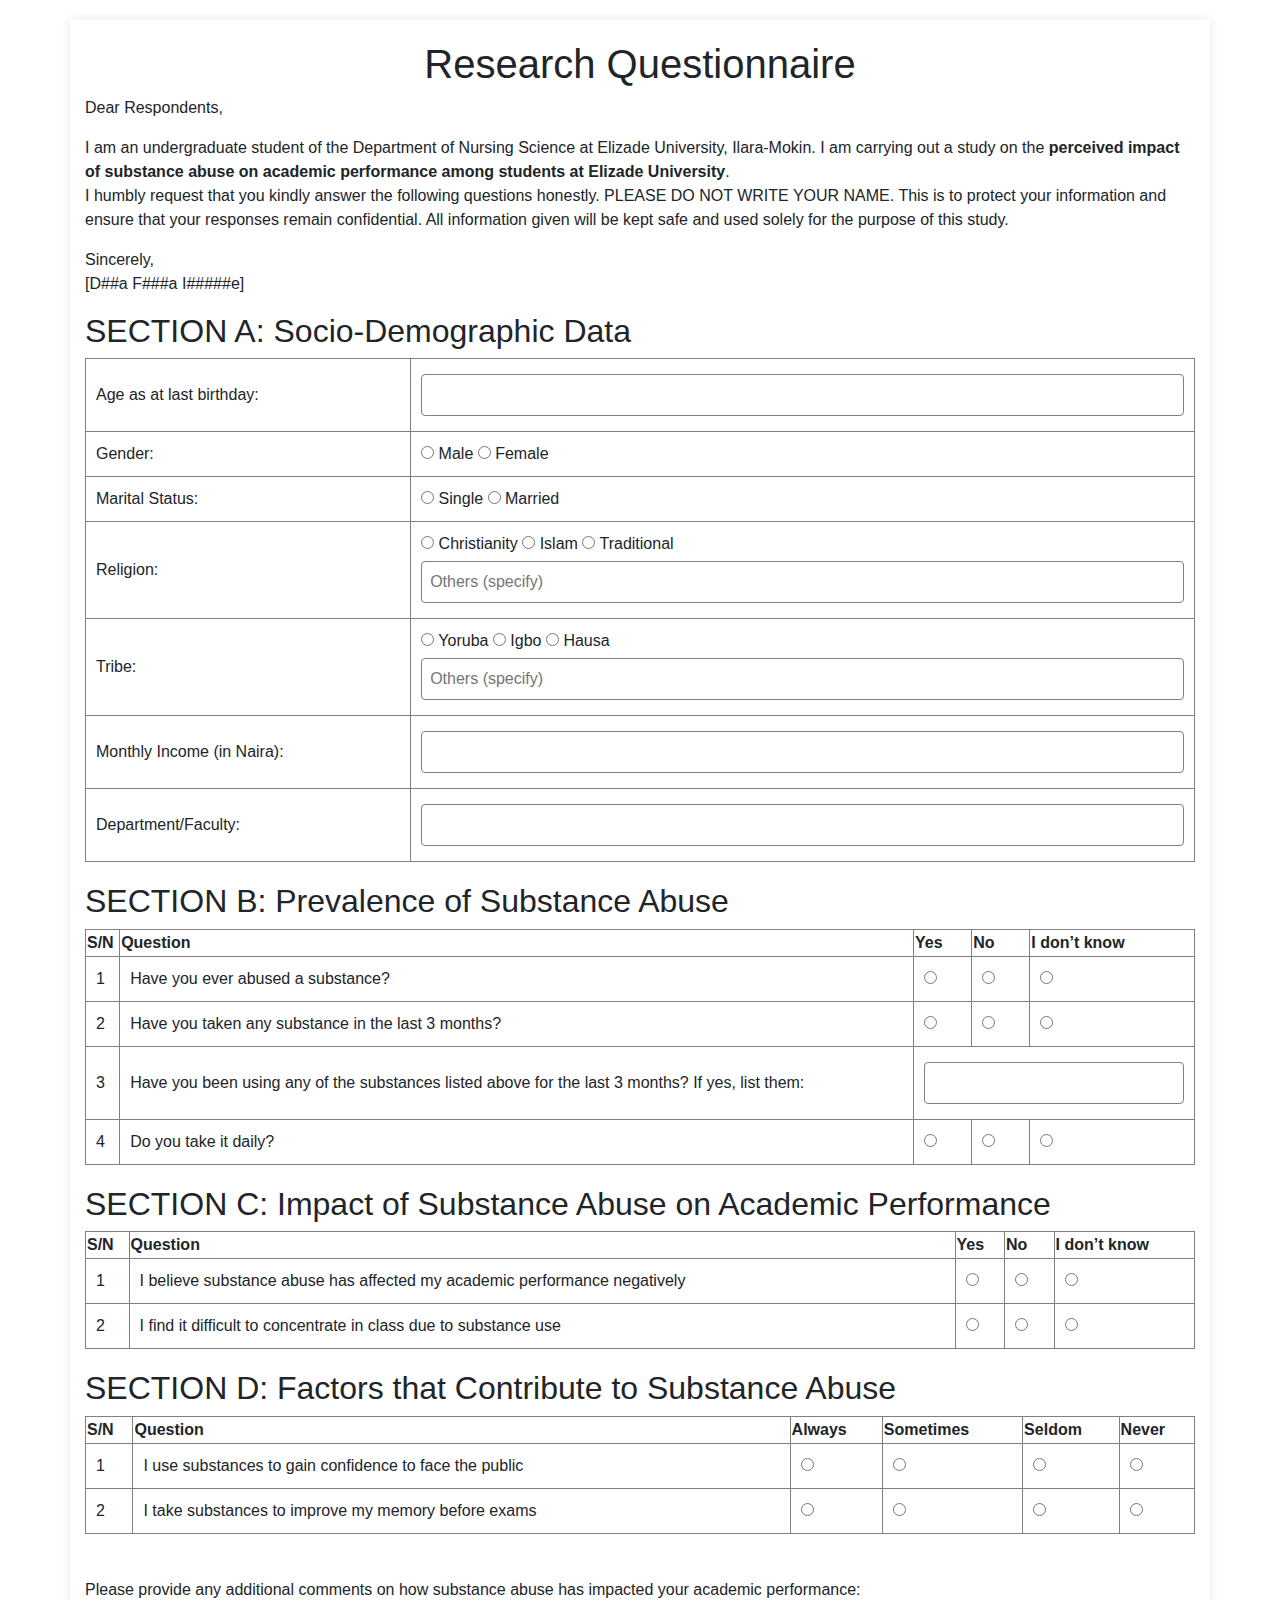
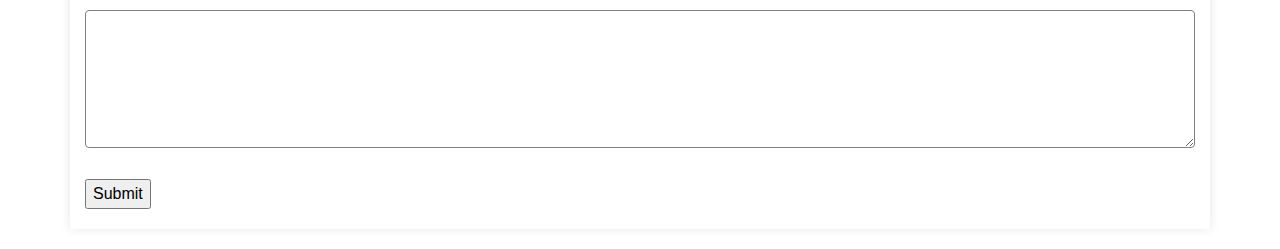
<file: index.html>
<!DOCTYPE html>
<html lang="en">
<head>
    <meta charset="UTF-8">
    <meta name="viewport" content="width=device-width, initial-scale=1.0">
    <title>Research Questionnaire</title>
    <link rel="stylesheet" href="styles.css">
	<link rel="stylesheet" href="https://stackpath.bootstrapcdn.com/bootstrap/4.0.0/css/bootstrap.min.css">
</head>
<body>
    <div class="container">
        <h1>Research Questionnaire</h1>
        <p>Dear Respondents,</p>
        <p>I am an undergraduate student of the Department of Nursing Science at Elizade University, Ilara-Mokin. I am carrying out a study on the <strong>perceived impact of substance abuse on academic performance among students at Elizade University</strong>.  </br>I humbly request that you kindly answer the following questions honestly. PLEASE DO NOT WRITE YOUR NAME. This is to protect your information and ensure that your responses remain confidential. All information given will be kept safe and used solely for the purpose of this study.</p>
        <p>Sincerely, <br>[D##a F###a I#####e]</p>

        <form action="submit_questionnaire.php" method="POST">
    <h2>SECTION A: Socio-Demographic Data</h2>
    <table border="1">
        <tr>
            <td>Age as at last birthday:</td>
            <td><input type="number" name="age" required></td>
        </tr>
        <tr>
            <td>Gender:</td>
            <td>
                <input type="radio" name="gender" value="Male" required> Male
                <input type="radio" name="gender" value="Female" required> Female
            </td>
        </tr>
        <tr>
            <td>Marital Status:</td>
            <td>
                <input type="radio" name="marital_status" value="Single" required> Single
                <input type="radio" name="marital_status" value="Married" required> Married
            </td>
        </tr>
        <tr>
            <td>Religion:</td>
            <td>
                <input type="radio" name="religion" value="Christianity" required> Christianity
                <input type="radio" name="religion" value="Islam" required> Islam
                <input type="radio" name="religion" value="Traditional" required> Traditional
                <input type="text" name="religion_other" placeholder="Others (specify)">
            </td>
        </tr>
        <tr>
            <td>Tribe:</td>
            <td>
                <input type="radio" name="tribe" value="Yoruba" required> Yoruba
                <input type="radio" name="tribe" value="Igbo" required> Igbo
                <input type="radio" name="tribe" value="Hausa" required> Hausa
                <input type="text" name="tribe_other" placeholder="Others (specify)">
            </td>
        </tr>
        <tr>
            <td>Monthly Income (in Naira):</td>
            <td><input type="number" name="monthly_income" required></td>
        </tr>
        <tr>
            <td>Department/Faculty:</td>
            <td><input type="text" name="department" required></td>
        </tr>
    </table>

    <!-- SECTION B: Prevalence of Substance Abuse -->
    <h2>SECTION B: Prevalence of Substance Abuse</h2>
    <table border="1">
        <tr>
            <th>S/N</th>
            <th>Question</th>
            <th>Yes</th>
            <th>No</th>
            <th>I don’t know</th>
        </tr>
        <tr>
            <td>1</td>
            <td>Have you ever abused a substance?</td>
            <td><input type="radio" name="substance_abuse_1" value="Yes" required></td>
            <td><input type="radio" name="substance_abuse_1" value="No" required></td>
            <td><input type="radio" name="substance_abuse_1" value="I don’t know" required></td>
        </tr>
        <tr>
            <td>2</td>
            <td>Have you taken any substance in the last 3 months?</td>
            <td><input type="radio" name="substance_abuse_2" value="Yes" required></td>
            <td><input type="radio" name="substance_abuse_2" value="No" required></td>
            <td><input type="radio" name="substance_abuse_2" value="I don’t know" required></td>
        </tr>
        <tr>
            <td>3</td>
            <td>Have you been using any of the substances listed above for the last 3 months? If yes, list them:</td>
            <td colspan="3"><input type="text" name="substance_list"></td>
        </tr>
        <tr>
            <td>4</td>
            <td>Do you take it daily?</td>
            <td><input type="radio" name="substance_abuse_4" value="Yes" required></td>
            <td><input type="radio" name="substance_abuse_4" value="No" required></td>
            <td><input type="radio" name="substance_abuse_4" value="I don’t know" required></td>
        </tr>
        <!-- Continue with other substance abuse questions in the same format -->
    </table>

    <!-- SECTION C: Impact of Substance Abuse on Academic Performance -->
    <h2>SECTION C: Impact of Substance Abuse on Academic Performance</h2>
    <table border="1">
        <tr>
            <th>S/N</th>
            <th>Question</th>
            <th>Yes</th>
            <th>No</th>
            <th>I don’t know</th>
        </tr>
        <tr>
            <td>1</td>
            <td>I believe substance abuse has affected my academic performance negatively</td>
            <td><input type="radio" name="academic_performance_1" value="Yes" required></td>
            <td><input type="radio" name="academic_performance_1" value="No" required></td>
            <td><input type="radio" name="academic_performance_1" value="I don’t know" required></td>
        </tr>
        <tr>
            <td>2</td>
            <td>I find it difficult to concentrate in class due to substance use</td>
            <td><input type="radio" name="academic_performance_2" value="Yes" required></td>
            <td><input type="radio" name="academic_performance_2" value="No" required></td>
            <td><input type="radio" name="academic_performance_2" value="I don’t know" required></td>
        </tr>
        <!-- Continue with other academic impact questions in the same format -->
    </table>

    <!-- SECTION D: Factors that Contribute to Substance Abuse -->
    <h2>SECTION D: Factors that Contribute to Substance Abuse</h2>
    <table border="1">
        <tr>
            <th>S/N</th>
            <th>Question</th>
            <th>Always</th>
            <th>Sometimes</th>
            <th>Seldom</th>
            <th>Never</th>
        </tr>
        <tr>
            <td>1</td>
            <td>I use substances to gain confidence to face the public</td>
            <td><input type="radio" name="contributing_factor_1" value="Always" required></td>
            <td><input type="radio" name="contributing_factor_1" value="Sometimes" required></td>
            <td><input type="radio" name="contributing_factor_1" value="Seldom" required></td>
            <td><input type="radio" name="contributing_factor_1" value="Never" required></td>
        </tr>
        <tr>
            <td>2</td>
            <td>I take substances to improve my memory before exams</td>
            <td><input type="radio" name="contributing_factor_2" value="Always" required></td>
            <td><input type="radio" name="contributing_factor_2" value="Sometimes" required></td>
            <td><input type="radio" name="contributing_factor_2" value="Seldom" required></td>
            <td><input type="radio" name="contributing_factor_2" value="Never" required></td>
        </tr>
        <!-- Continue with other contributing factor questions in the same format -->
    </table>

    <br>
    <label>Please provide any additional comments on how substance abuse has impacted your academic performance:</label><br>
    <textarea name="additional_comments" rows="5" cols="50"></textarea><br><br>

    <input type="submit" value="Submit">
</form>
</html>
</file>
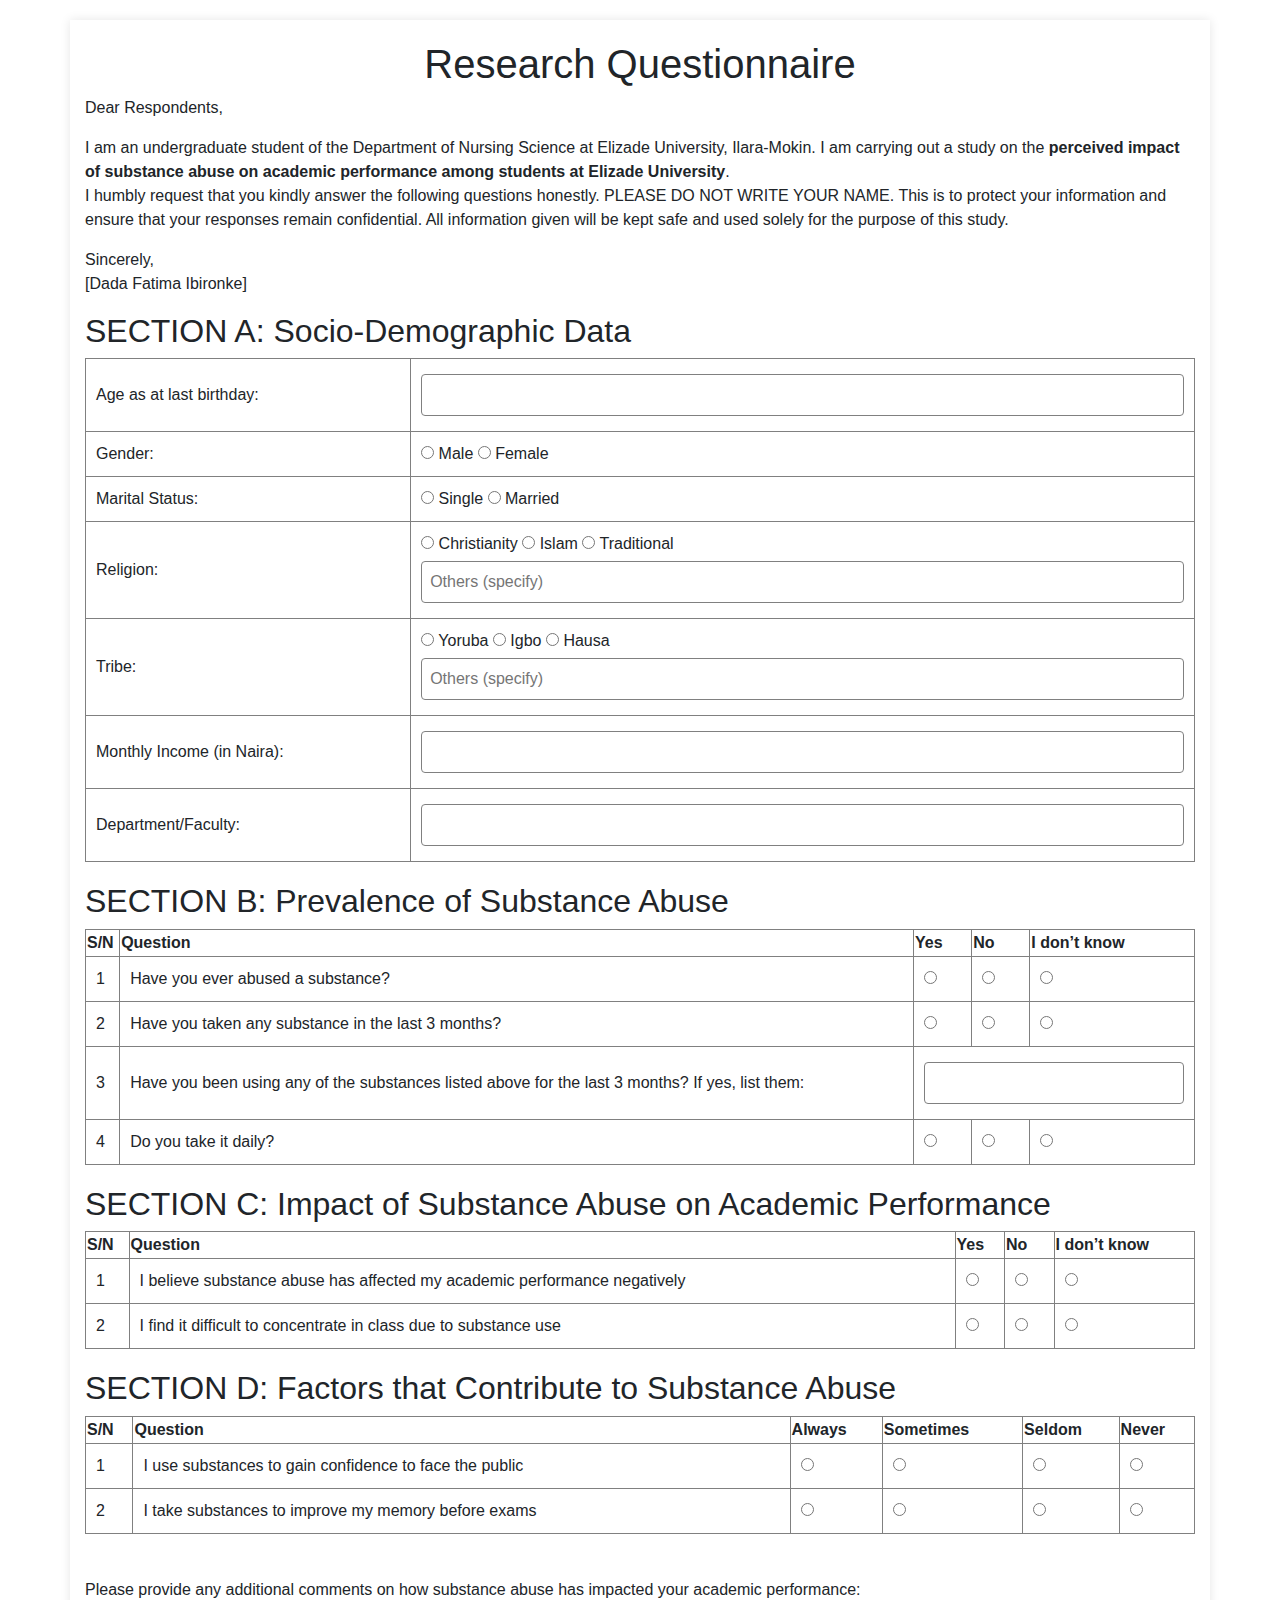
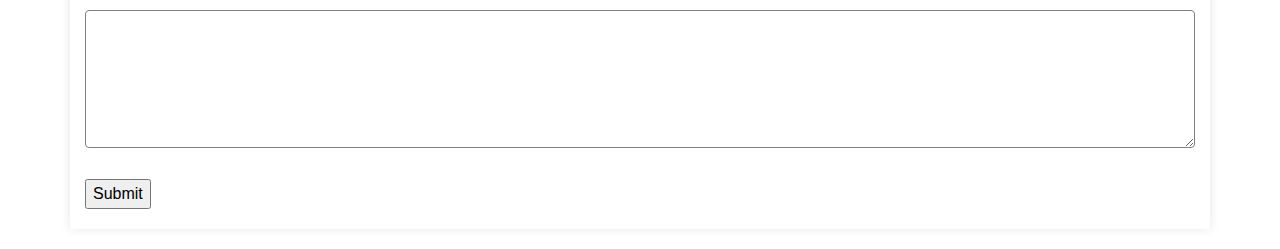
<file: questionnaire.html>
<!DOCTYPE html>
<html lang="en">
<head>
    <meta charset="UTF-8">
    <meta name="viewport" content="width=device-width, initial-scale=1.0">
    <title>Research Questionnaire</title>
    <link rel="stylesheet" href="styles.css">
	<link rel="stylesheet" href="https://stackpath.bootstrapcdn.com/bootstrap/4.0.0/css/bootstrap.min.css">
</head>
<body>
    <div class="container">
        <h1>Research Questionnaire</h1>
        <p>Dear Respondents,</p>
        <p>I am an undergraduate student of the Department of Nursing Science at Elizade University, Ilara-Mokin. I am carrying out a study on the <strong>perceived impact of substance abuse on academic performance among students at Elizade University</strong>.  </br>I humbly request that you kindly answer the following questions honestly. PLEASE DO NOT WRITE YOUR NAME. This is to protect your information and ensure that your responses remain confidential. All information given will be kept safe and used solely for the purpose of this study.</p>
        <p>Sincerely, <br>[Dada Fatima Ibironke]</p>

        <form action="submit_questionnaire.php" method="POST">
    <h2>SECTION A: Socio-Demographic Data</h2>
    <table border="1">
        <tr>
            <td>Age as at last birthday:</td>
            <td><input type="number" name="age" required></td>
        </tr>
        <tr>
            <td>Gender:</td>
            <td>
                <input type="radio" name="gender" value="Male" required> Male
                <input type="radio" name="gender" value="Female" required> Female
            </td>
        </tr>
        <tr>
            <td>Marital Status:</td>
            <td>
                <input type="radio" name="marital_status" value="Single" required> Single
                <input type="radio" name="marital_status" value="Married" required> Married
            </td>
        </tr>
        <tr>
            <td>Religion:</td>
            <td>
                <input type="radio" name="religion" value="Christianity" required> Christianity
                <input type="radio" name="religion" value="Islam" required> Islam
                <input type="radio" name="religion" value="Traditional" required> Traditional
                <input type="text" name="religion_other" placeholder="Others (specify)">
            </td>
        </tr>
        <tr>
            <td>Tribe:</td>
            <td>
                <input type="radio" name="tribe" value="Yoruba" required> Yoruba
                <input type="radio" name="tribe" value="Igbo" required> Igbo
                <input type="radio" name="tribe" value="Hausa" required> Hausa
                <input type="text" name="tribe_other" placeholder="Others (specify)">
            </td>
        </tr>
        <tr>
            <td>Monthly Income (in Naira):</td>
            <td><input type="number" name="monthly_income" required></td>
        </tr>
        <tr>
            <td>Department/Faculty:</td>
            <td><input type="text" name="department" required></td>
        </tr>
    </table>

    <!-- SECTION B: Prevalence of Substance Abuse -->
    <h2>SECTION B: Prevalence of Substance Abuse</h2>
    <table border="1">
        <tr>
            <th>S/N</th>
            <th>Question</th>
            <th>Yes</th>
            <th>No</th>
            <th>I don’t know</th>
        </tr>
        <tr>
            <td>1</td>
            <td>Have you ever abused a substance?</td>
            <td><input type="radio" name="substance_abuse_1" value="Yes" required></td>
            <td><input type="radio" name="substance_abuse_1" value="No" required></td>
            <td><input type="radio" name="substance_abuse_1" value="I don’t know" required></td>
        </tr>
        <tr>
            <td>2</td>
            <td>Have you taken any substance in the last 3 months?</td>
            <td><input type="radio" name="substance_abuse_2" value="Yes" required></td>
            <td><input type="radio" name="substance_abuse_2" value="No" required></td>
            <td><input type="radio" name="substance_abuse_2" value="I don’t know" required></td>
        </tr>
        <tr>
            <td>3</td>
            <td>Have you been using any of the substances listed above for the last 3 months? If yes, list them:</td>
            <td colspan="3"><input type="text" name="substance_list"></td>
        </tr>
        <tr>
            <td>4</td>
            <td>Do you take it daily?</td>
            <td><input type="radio" name="substance_abuse_4" value="Yes" required></td>
            <td><input type="radio" name="substance_abuse_4" value="No" required></td>
            <td><input type="radio" name="substance_abuse_4" value="I don’t know" required></td>
        </tr>
        <!-- Continue with other substance abuse questions in the same format -->
    </table>

    <!-- SECTION C: Impact of Substance Abuse on Academic Performance -->
    <h2>SECTION C: Impact of Substance Abuse on Academic Performance</h2>
    <table border="1">
        <tr>
            <th>S/N</th>
            <th>Question</th>
            <th>Yes</th>
            <th>No</th>
            <th>I don’t know</th>
        </tr>
        <tr>
            <td>1</td>
            <td>I believe substance abuse has affected my academic performance negatively</td>
            <td><input type="radio" name="academic_performance_1" value="Yes" required></td>
            <td><input type="radio" name="academic_performance_1" value="No" required></td>
            <td><input type="radio" name="academic_performance_1" value="I don’t know" required></td>
        </tr>
        <tr>
            <td>2</td>
            <td>I find it difficult to concentrate in class due to substance use</td>
            <td><input type="radio" name="academic_performance_2" value="Yes" required></td>
            <td><input type="radio" name="academic_performance_2" value="No" required></td>
            <td><input type="radio" name="academic_performance_2" value="I don’t know" required></td>
        </tr>
        <!-- Continue with other academic impact questions in the same format -->
    </table>

    <!-- SECTION D: Factors that Contribute to Substance Abuse -->
    <h2>SECTION D: Factors that Contribute to Substance Abuse</h2>
    <table border="1">
        <tr>
            <th>S/N</th>
            <th>Question</th>
            <th>Always</th>
            <th>Sometimes</th>
            <th>Seldom</th>
            <th>Never</th>
        </tr>
        <tr>
            <td>1</td>
            <td>I use substances to gain confidence to face the public</td>
            <td><input type="radio" name="contributing_factor_1" value="Always" required></td>
            <td><input type="radio" name="contributing_factor_1" value="Sometimes" required></td>
            <td><input type="radio" name="contributing_factor_1" value="Seldom" required></td>
            <td><input type="radio" name="contributing_factor_1" value="Never" required></td>
        </tr>
        <tr>
            <td>2</td>
            <td>I take substances to improve my memory before exams</td>
            <td><input type="radio" name="contributing_factor_2" value="Always" required></td>
            <td><input type="radio" name="contributing_factor_2" value="Sometimes" required></td>
            <td><input type="radio" name="contributing_factor_2" value="Seldom" required></td>
            <td><input type="radio" name="contributing_factor_2" value="Never" required></td>
        </tr>
        <!-- Continue with other contributing factor questions in the same format -->
    </table>

    <br>
    <label>Please provide any additional comments on how substance abuse has impacted your academic performance:</label><br>
    <textarea name="additional_comments" rows="5" cols="50"></textarea><br><br>

    <input type="submit" value="Submit">
</form>
</html>
</file>
<file: styles.css>
body {
    font-family: "Times New Roman", sans-serif;
    background-color: #f4f4f4;
    margin: 0;
    padding: 0;
}

.container {
    width: 80%;
    margin: 20px auto;
    background: #fff;
    padding: 20px;
    box-shadow: 0 0 10px rgba(0, 0, 0, 0.1);
}

h1{
	padding: 20px, 0, 0, 20px;
	  text-align: center;
}

h2 {
    color: #333;
}

table {
    width: 100%;
    border-collapse: collapse;
    margin-bottom: 20px;
}

td {
    padding: 10px;
}

input[type="text"], input[type="number"], textarea {
   color: grey; 
   width: 100%;
    padding: 8px;
    margin: 5px 0;
    border: 1px solid grey;
    border-radius: 4px;
	
}

button {
    padding: 10px 20px;
    background-color: #28a745;
    color: white;
    border: none;
    border-radius: 4px;
    cursor: pointer;
}

button:hover {
    background-color: #218838;
}
</file>
